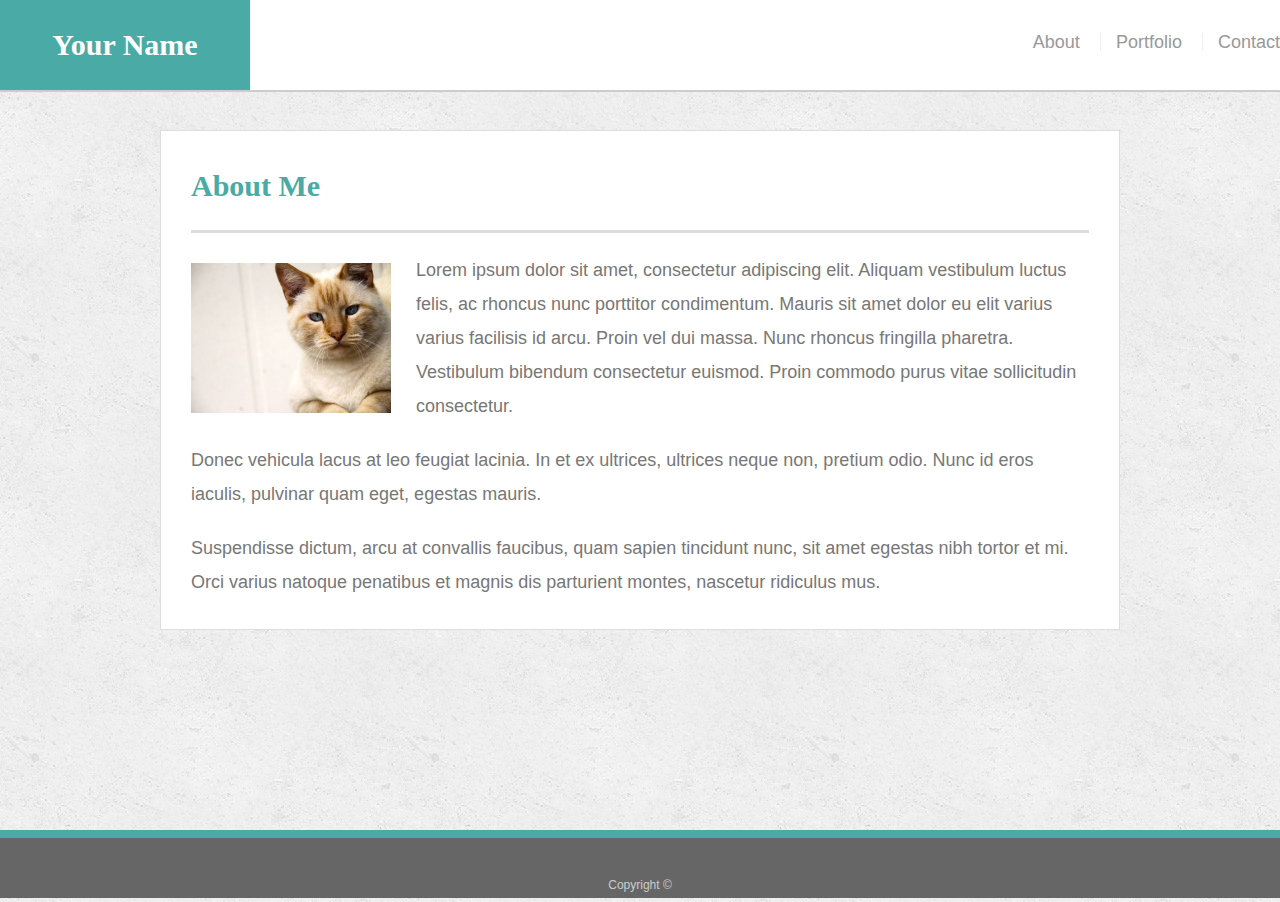
<file: index.html>
<!doctype html>
<html lang="en-us">

<head>
  <meta charset="UTF-8">
  <title>About | Your Name</title>
  <meta name="viewport" content="width=device-width, initial-scale=1.0">
  <link rel="stylesheet" type="text/css" href="./assets/css/reset.css">
  <link rel="stylesheet" type="text/css" href="assets/css/style.css">
</head>

<body>

  <header id="masthead">
    <div class="container2">
      <a href="index.html" id="logo">Your Name</a>
      <nav id="navigation">
        <a href="index.html">About</a>
        <a href="portfolio.html">Portfolio</a>
        <a href="contact.html">Contact</a>
      </nav>
    </div>
  </header>

  <div id="main-container" class="container">
    <section class="main-section">
      <h1>About Me</h1>

      <img src="assets/images/cat.jpg" class="auth-image" alt="Your Name">

      <p>Lorem ipsum dolor sit amet, consectetur adipiscing elit. Aliquam vestibulum luctus felis, ac rhoncus nunc porttitor condimentum. Mauris sit amet dolor eu elit varius varius facilisis id arcu. Proin vel dui massa. Nunc rhoncus fringilla pharetra. Vestibulum bibendum consectetur euismod. Proin commodo purus vitae sollicitudin consectetur.</p>

      <p>Donec vehicula lacus at leo feugiat lacinia. In et ex ultrices, ultrices neque non, pretium odio. Nunc id eros iaculis, pulvinar quam eget, egestas mauris.</p>

      <p>Suspendisse dictum, arcu at convallis faucibus, quam sapien tincidunt nunc, sit amet egestas nibh tortor et mi. Orci varius natoque penatibus et magnis dis parturient montes, nascetur ridiculus mus.</p>

    </section>

  </div>

  <footer>
    <div class="container">
      Copyright &copy;
    </div>
  </footer>
</body>

</html>
</file>
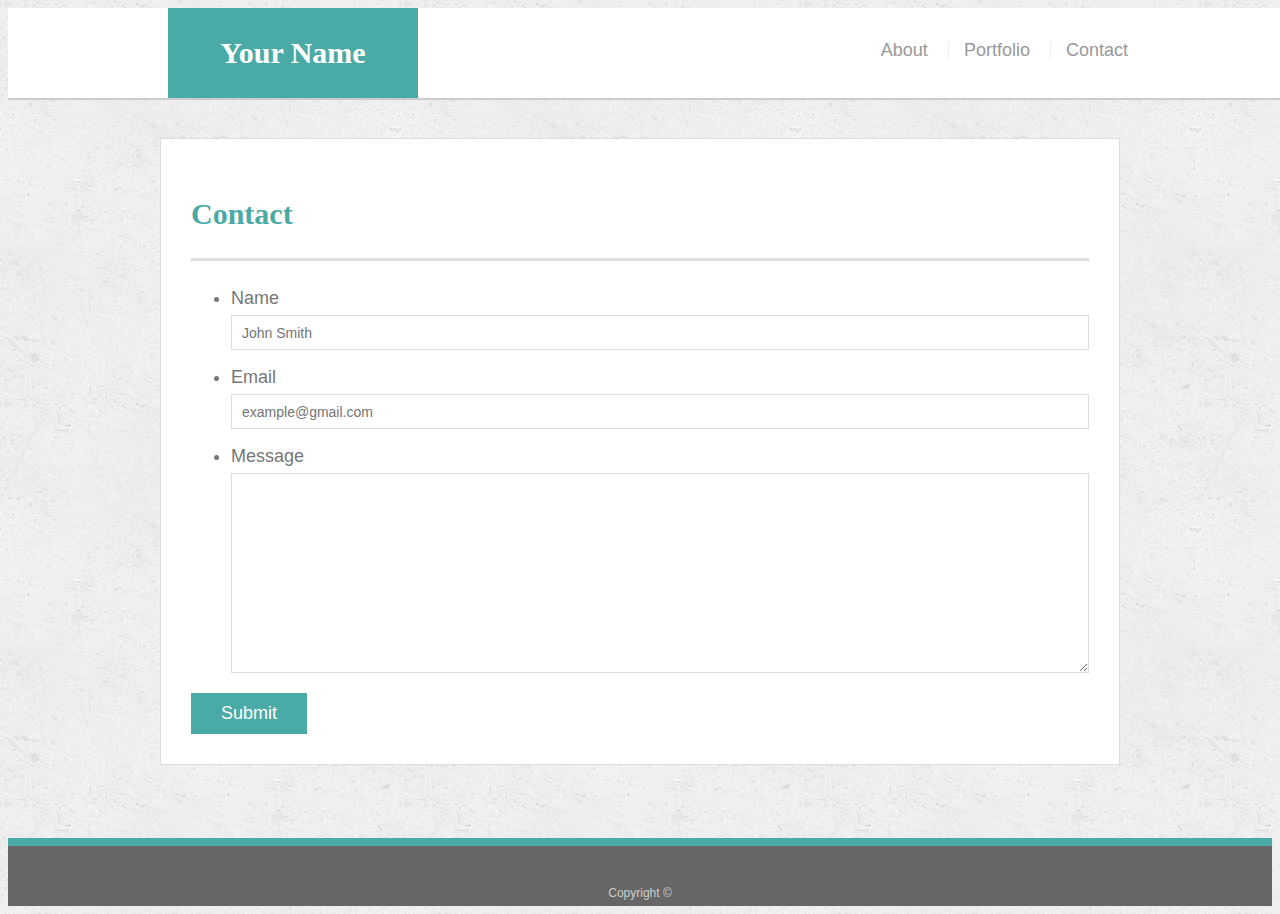
<file: contact.html>
<!doctype html>
<html lang="en-us">

<head>
  <meta charset="UTF-8">
  <title>Contact | Your Name</title>
  <link rel="stylesheet" type="text/css" href="assets/css/style.css">
</head>

<body>

  <header id="masthead">
    <div class="container">
      <a href="index.html" id="logo">Your Name</a>
      <nav>
        <a href="index.html">About</a>
        <a href="portfolio.html">Portfolio</a>
        <a href="contact.html">Contact</a>
      </nav>
    </div>
  </header>

  <div id="main-container" class="container">
    <section class="main-section">
      <h1>Contact</h1>

      <form id="contact-form">
        <ul>
          <li>
            <label for="name">Name</label>
            <input type="text" id="name" name="name" placeholder="John Smith" required="required">
          </li>
          <li>
            <label for="email">Email</label>
            <input type="email" id="email" name="email" placeholder="example@gmail.com" required="required">
          </li>
          <li>
            <label for="message">Message</label>
            <textarea id="message" name="message" required="required"></textarea>
          </li>
        </ul>
        <input type="submit">
      </form>

    </section>

  </div>

  <footer>
    <div class="container">
      Copyright &copy;
    </div>
  </footer>
</body>

</html>
</file>
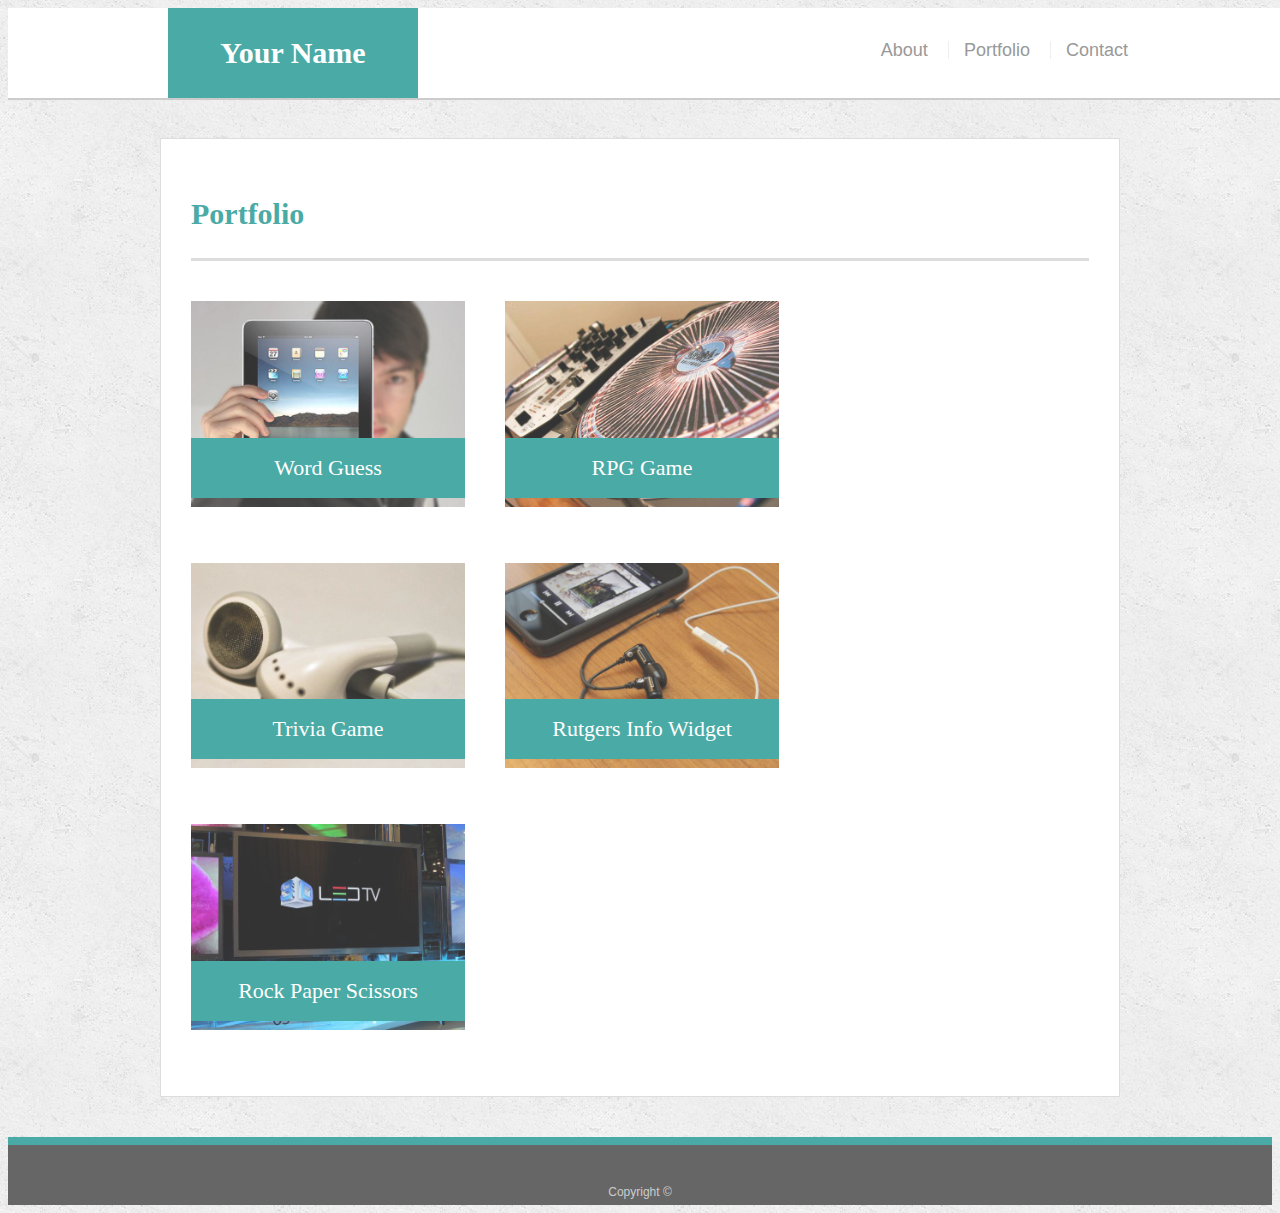
<file: portfolio.html>
<!doctype html>
<html lang="en-us">

<head>
  <meta charset="UTF-8">
  <title>Portfolio | Your Name</title>
  <meta name="viewport" content="width=device-width, initial-scale=1.0">
  <link rel="stylesheet" type="text/css" href="assets/css/style.css">
</head>

<body>

  <header id="masthead">
    <div class="container">
      <a href="index.html" id="logo">Your Name</a>
      <nav id="navigation">
        <a href="index.html">About</a>
        <a href="portfolio.html">Portfolio</a>
        <a href="contact.html">Contact</a>
      </nav>
    </div>
  </header>

  <div id="main-container" class="container">
    <section class="main-section">
      <h1>Portfolio</h1>

      <div class="work" id="work1">
        <img src="assets/images/technics-q-c-640-480-1.jpg" alt="Word Guess">

        <h3>Word Guess</h3>
      </div>
      <div class="work" id="work1">
        <img src="assets/images/technics-q-c-640-480-2.jpg" alt="RPG Game">

        <h3>RPG Game</h3>
      </div>
      <div class="work" id="work1">
        <img src="assets/images/technics-q-c-640-480-5.jpg" alt="Trivia Game">

        <h3>Trivia Game</h3>
      </div>
      <div class="work" id="work1">
        <img src="assets/images/technics-q-c-640-480-7.jpg" alt="Rutgers Info Widget">

        <h3>Rutgers Info Widget</h3>
      </div>
      <div class="work" id="work1">
        <img src="assets/images/technics-q-c-640-480-9.jpg" alt="Rock Paper Scissors">

        <h3>Rock Paper Scissors</h3>
      </div>

    </section>

  </div>

  <footer>
    <div class="container">
      Copyright &copy;
    </div>
  </footer>
</body>

</html>
</file>
<file: assets/css/style.css>
body {
  font-family: Arial, "Helvetica Neue", Helvetica, sans-serif;
  font-size: 18px;
  line-height: 34px;
  color: #777777;
  background: url("../images/concrete_seamless.png");
}

* {
  box-sizing: border-box;
}

/* general */

.container {
  width: 100%;
  max-width: 960px;
  margin: 0 auto;
  clear: both;
}

h1,
h2,
h3,
p {
  margin-bottom: 20px;
}

p:last-child {
  margin-bottom: 0;
}

h1,
h2,
h3 {
  font-family: Georgia, Times, "Times New Roman", serif;
  font-weight: 700;
  color: #4aaaa5;
}

h1 {
  padding-bottom: 20px;
  font-size: 30px;
  line-height: 49px;
  border-bottom: 3px solid #dddddd;
}

h2,
h3 {
  font-size: 22px;
}

/* header */

#masthead {
  position: fixed;
  z-index: 99;
  width: 100%;
  margin: 0 0 30px;
  overflow: auto;
  color: #ffffff;
  background: #ffffff;
  border-bottom: 2px solid #cccccc;
}

#logo {
  float: left;
  width: 250px;
  height: 90px;
  font-family: Georgia, Times, "Times New Roman", serif;
  font-size: 30px;
  font-weight: 700;
  line-height: 90px;
  color: #ffffff;
  text-align: center;
  text-decoration: none;
  background: #4aaaa5;
}

nav {
  float: right;
  margin-top: 25px;
}

nav a {
  display: inline-block;
  padding-left: 15px;
  margin-left: 15px;
  line-height: 18px;
  color: #999;
  text-decoration: none;
  border-left: 1px solid #efefef;
}

nav a:first-child {
  border-left: 0 none;
}

/* footer */

footer {
  padding: 30px 0;
  clear: both;
  font-size: 12px;
  color: #ffffff;
  color: #cccccc;
  text-align: center;
  background: #666666;
  border-top: 8px solid #4aaaa5;
  height: 50px;
}

h3, h2 {
  padding-bottom: 20px;
  margin-bottom: 15px;
  line-height: 22px;
  border-bottom: 2px solid #eeeeee;
}

/* main */

#main-container {
  padding-top: 130px;
  min-height: calc(100vh - 70px);
}

.main-section {
  float: left;
  width: 100%;
  max-width: 960px;
  padding: 30px;
  margin: 0 0 40px;
  background: #ffffff;
  border: 1px solid #dddddd;
}

/* portfolio page */

.work {
  position: relative;
  float: left;
  width: 274px;
  margin: 20px 0 25px;
  overflow: auto;
}

.work:nth-child(even) {
  margin-right: 40px;
}

.work img {
  width: 100%;
  border: 0 none;
  opacity: 0.8;
}

.work h3 {
  position: absolute;
  bottom: 20px;
  width: 100%;
  padding: 15px;
  margin-bottom: 0;
  font-weight: 300;
  line-height: 30px;
  color: #ffffff;
  text-align: center;
  background: #4aaaa5;
  border-bottom: 0;
}

.auth-image {
  float: left;
  width: 200px;
  height: auto;
  margin-top: 10px;
  margin-right: 25px;
}

/* contact page */

#contact-form ul {
  margin-bottom: 20px;
}

#contact-form li {
  margin-bottom: 10px;
}

label,
input[type=text],
input[type=email],
textarea {
  display: block;
  width: 100%;
}

input[type=text],
input[type=email],
textarea {
  height: 35px;
  padding: 0 10px;
  font-size: 14px;
  border: 1px solid #dddddd;
}

textarea {
  height: 200px;
}

input[type=submit] {
  padding: 10px 30px;
  font-size: 18px;
  color: #ffffff;
  cursor: pointer;
  background: #4aaaa5;
  border: 0 none;
}
@media only screen and (min-width: 320px) and (max-width: 640px) {
  #logo {
    text-align: center;
    width: 100%;
  }
}
@media only screen and (min-width: 320px) and (max-width: 640px) {
  #navigation {
    float: none;
    position: relative;
    left: 160px;
  }
  .auth-image {
    width: 90%;
    height: 400;
  }
}
@media only screen and (min-width: 641px) and (max-width: 768px) {
    #navigation {
      position: relative;
      right: 30px;
    }
    #logo {
      position: relative;
      left: 10px;
    }
    #main-container {
      width: 750px;
    }
    .auth-image {
      width: 400px;
      height: auto;
    }
 }
@media only screen and (min-width: 769px) and (max-width: 980px) {
  #navigation {
    position: relative;
    right: 50px;
  }
  #logo {
    position: relative;
    left: 10px;
  }
  #main-container {
    width: 750px;
  }
}
@media only screen and (min-width: 320px) and (max-width: 640px) {
  #portfolionav {
    position: relative;
    right: 170px;
  }
  #work1 {
    width: 550px;
  }
}
@media only screen and (min-width: 641px) and (max-width: 768px) {
  #work1 {
    width: 320px;
  }
}
@media only screen and (min-width: 769) and (max-width: 980px) {
  #hello {
    width: 100px;
  }
}
</file>
